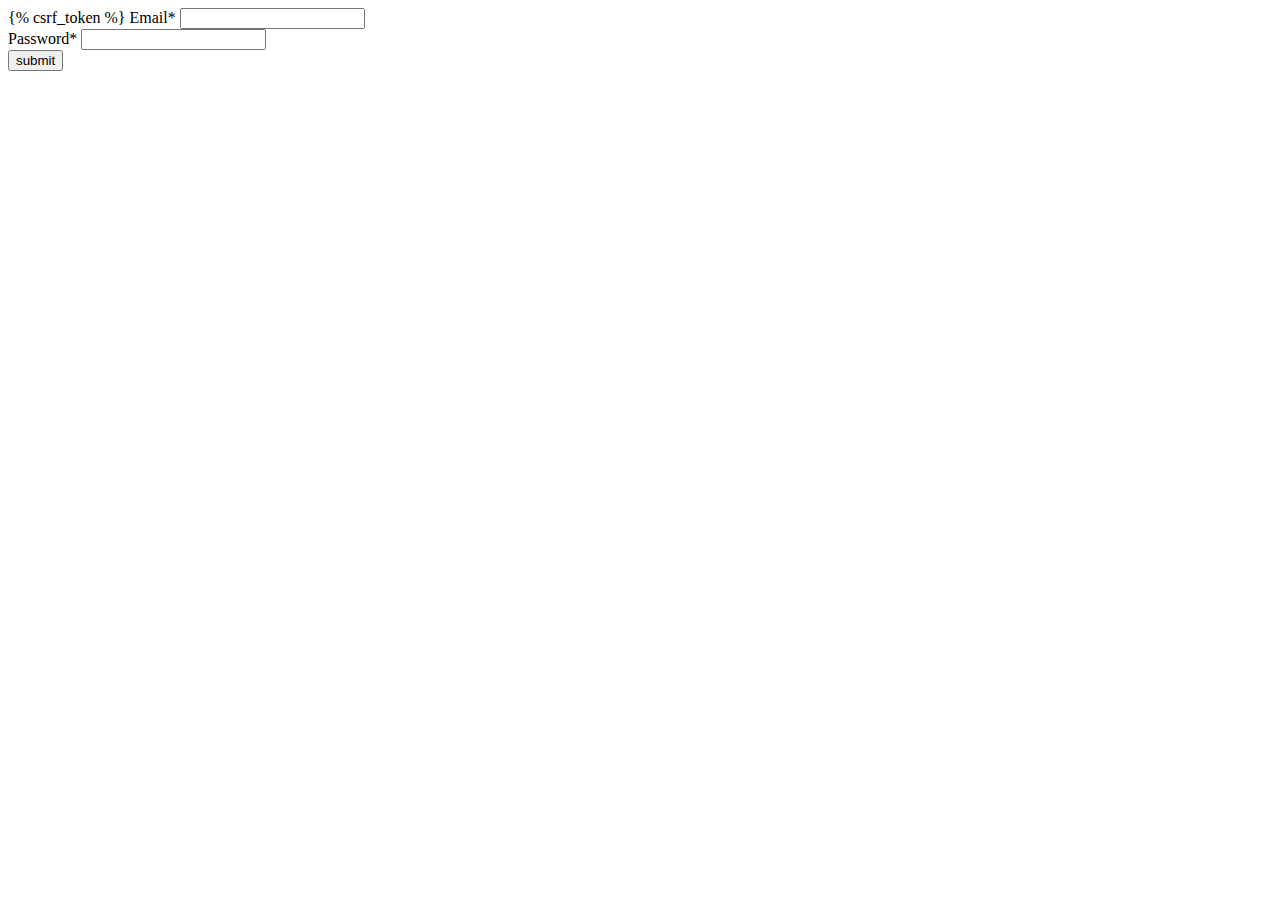
<file: shopapp/templates/shopapp/login.html>
<!DOCTYPE html>
<html lang="en">
<head>
    <meta charset="UTF-8">
    <title>Title</title>
</head>
<body>
<form method="post">
  {% csrf_token %}
  <label>Email</label><span>*</span>
  <input type="email" name="email" required><br>
  <label>Password</label><span>*</span>
  <input type="password" name="password" required><br>
  <input type="submit" value="submit">
</form>

</body>
</html>
</file>
